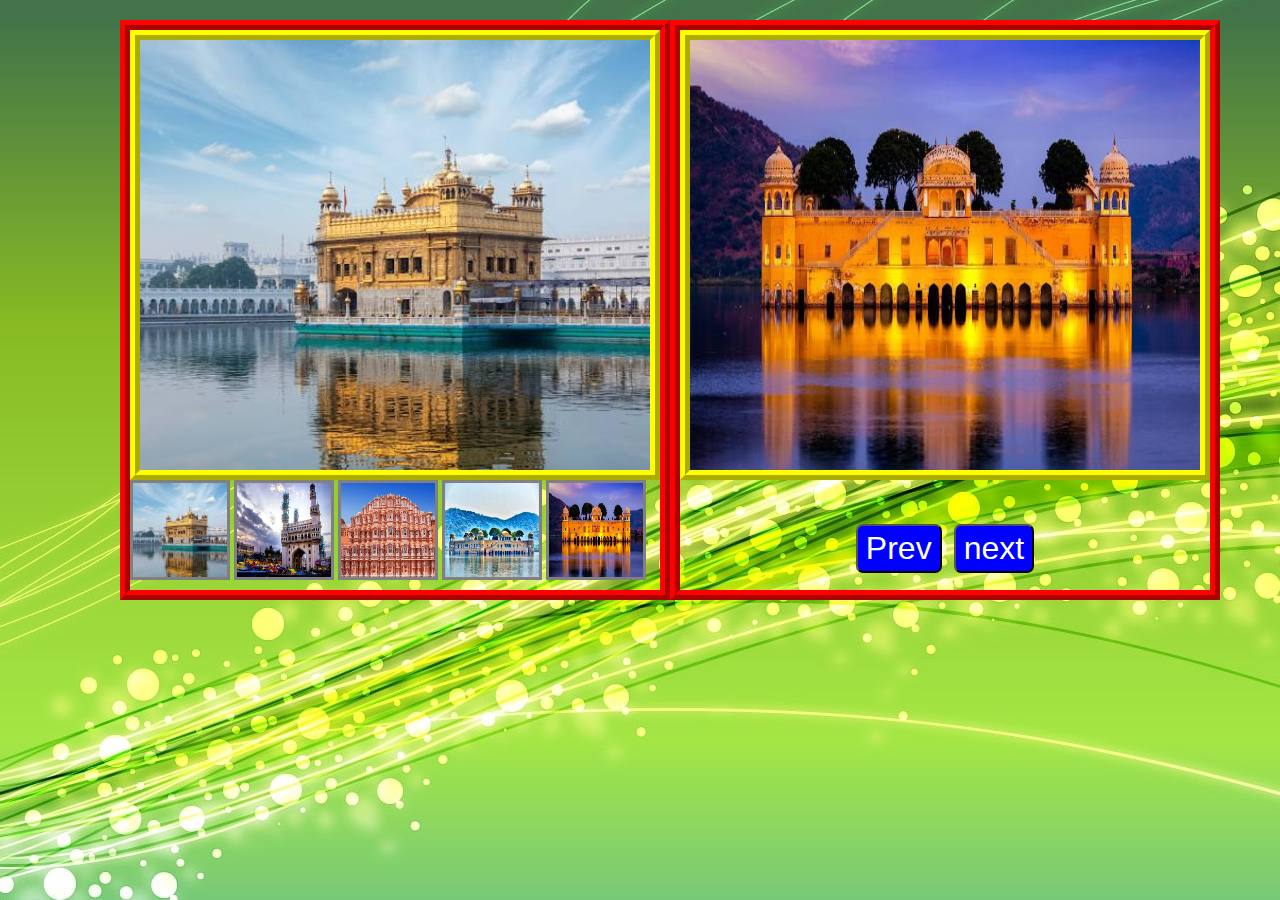
<file: Happy/Index.html>
<html>
<head>
<style>
body{
background-image:url('images/14.jpg');
}
*{
padding:0;
margin:0;
box-sizing:border-box;
}
#galleryholder
{
width:90%;
max-width:700px;
margin:0px auto;
}
#gallery
{
position:relative;
height:0;
padding-bottom:66.66%;
}
#gallery img
{
position:absolute;
left:0;
top:0;
width:100%;
}
#buttons
{
text-align:center;
}
#buttons button
{
font-size:2em;
padding:4px 8px;
border-radius:7px;
margin:4px;
background:blue;
color:white;
transition:.4s;
margin-top:440px;
}
#buttons button:hover
{
background:yellow;
}
.imgstyle{
height:100px;
width:100px;
border:3px solid grey;
}
.imgstyle1{
height:450px;
width:530px;
border:10px ridge yellow;
}
</style>
<script src="js/jquery-3.6.1.min.js"></script>
<script>
$(document).ready(function(){
$("#mydv img").bind({
    mouseover:function(){
	  $(this).css({"cursor":"pointer","border-color":"navy"});
	},
	mouseout:function(){
	  $(this).css({"cursor":"default","border-color":"grey"})
	},
	click:function(){
	  var imgurl=$(this).attr("src");
	  $("#myImage").fadeOut(300, function(){
	     $(this).attr("src",imgurl);
	  }).fadeIn(300);
	}
  });  
//$("#gallery img:gt(0)").hide();
$("#myBtn1").click(function(){
$("#gallery img:first").fadeOut().next().fadeIn().end().appendTo("#gallery");
});
$("#myBtn2").click(function(){
$("#gallery img:last").prependTo("#gallery").fadeIn().next().fadeOut();
});
});
</script>
</head>
<body>
<div style="border:10px ridge red;height:580px;width:550px;float:left;;margin-left:120px;margin-top:20px">
<img src="images/tp1.jpg" id="myImage" height="450px" width="530px" style="border:10px ridge yellow;"/>
<br>
<div id="mydv">
<img class="imgstyle" src="images/tp1.jpg" />
<img class="imgstyle" src="images/tp2.jpg" />
<img class="imgstyle" src="images/tp3.jpg" />
<img class="imgstyle" src="images/tp4.jpg" />
<img class="imgstyle" src="images/tp5.jpg" />
</div>
</div>
<div id="galleryholder" style="border:10px ridge red;height:580px;width:550px;float:left;margin-top:20px;">

<div id="gallery">
<img src="images/tp1.jpg" alt="Photo" class="imgstyle1">
<img src="images/tp2.jpg" alt="Photo" class="imgstyle1">
<img src="images/tp3.jpg" alt="Photo" class="imgstyle1">
<img src="images/tp4.jpg" alt="Photo" class="imgstyle1">
<img src="images/tp5.jpg" alt="Photo" class="imgstyle1">
<br><br><br>
<div id="buttons">
<button id="myBtn1">Prev</button>
<button id="myBtn2">next</button>
</div>
</div>
</div>



</body>
</html>
</file>
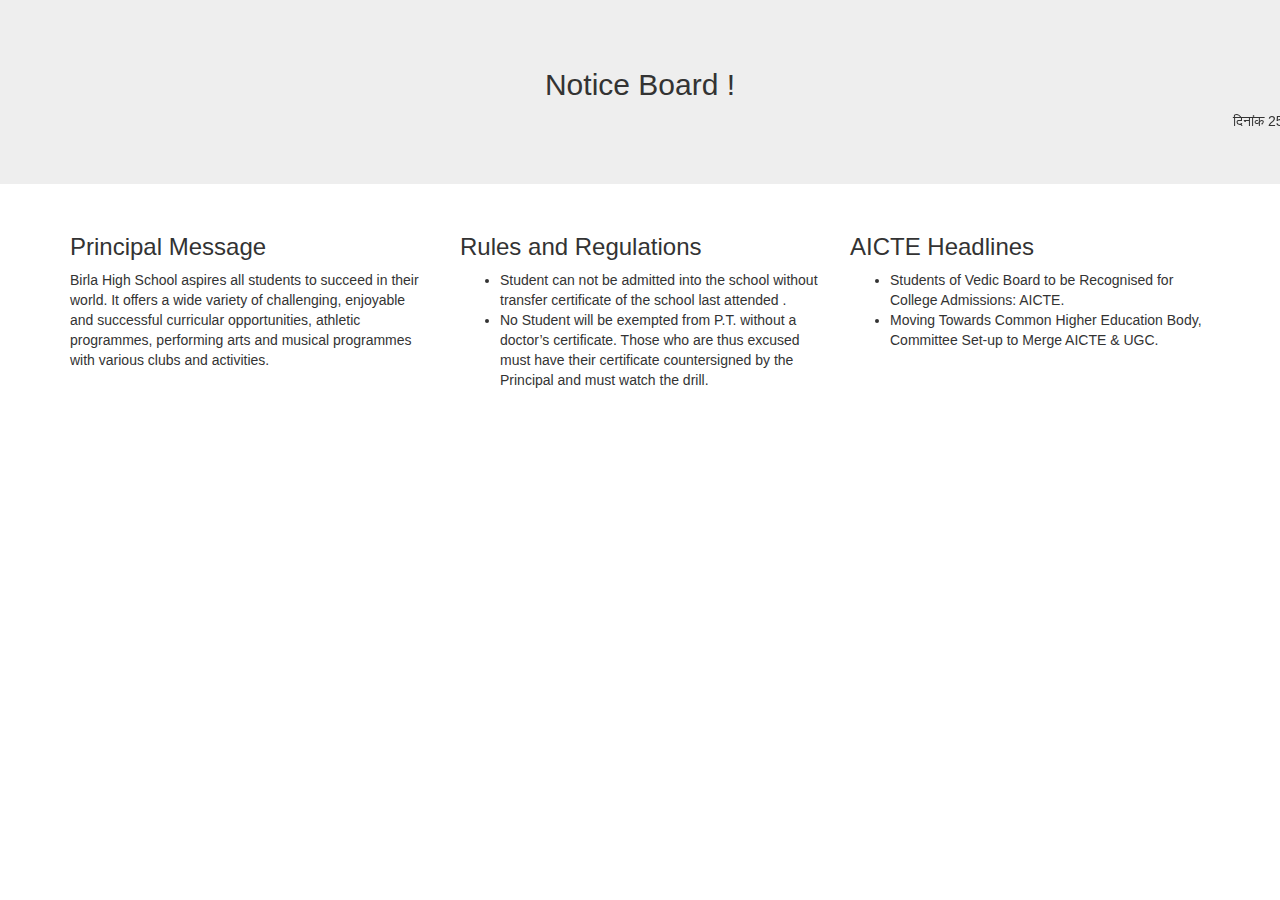
<file: Aboutus.html>
<!DOCTYPE html>
<html lang="en">
<head>
  <title>Aboutus</title>
  <meta charset="utf-8">
  <meta name="viewport" content="width=device-width, initial-scale=1">
  <link rel="stylesheet" href="https://maxcdn.bootstrapcdn.com/bootstrap/3.4.1/css/bootstrap.min.css">
  <script src="https://ajax.googleapis.com/ajax/libs/jquery/3.6.0/jquery.min.js"></script>
  <script src="https://maxcdn.bootstrapcdn.com/bootstrap/3.4.1/js/bootstrap.min.js"></script>
</head>
<body>

<div class="jumbotron text-center">
<h2>Notice Board !</h2>
  <marquee>दिनांक 25-01-2022 से कक्षा लगातार चलती रहेगी.!</marquee>
</div>
  
<div class="container">
  <div class="row">
    <div class="col-sm-4">
      <h3>Principal Message</h3>
      <p>Birla High School aspires all students to succeed in their world. It offers a wide variety of challenging, enjoyable and successful curricular opportunities, athletic programmes, performing arts and musical programmes with various clubs and activities.</p>
    </div>
    <div class="col-sm-4">
      <h3>Rules and Regulations</h3>
      <ul>
	  <li>Student can not be admitted into the school without transfer certificate of the school last attended .</li>
	  <li>No Student will be exempted from P.T. without a doctor’s certificate. Those who are thus excused must have their certificate countersigned by the Principal and must watch the drill.</li>
	  </ul>
    </div>
    <div class="col-sm-4">
      <h3>AICTE Headlines</h3>        
      <ul>
	  <li>Students of Vedic Board to be Recognised for College Admissions: AICTE.</li>
	  <li>Moving Towards Common Higher Education Body, Committee Set-up to Merge AICTE & UGC.</li>
	  </ul>
    </div>
  </div>
</div>

</body>
</html>
</file>
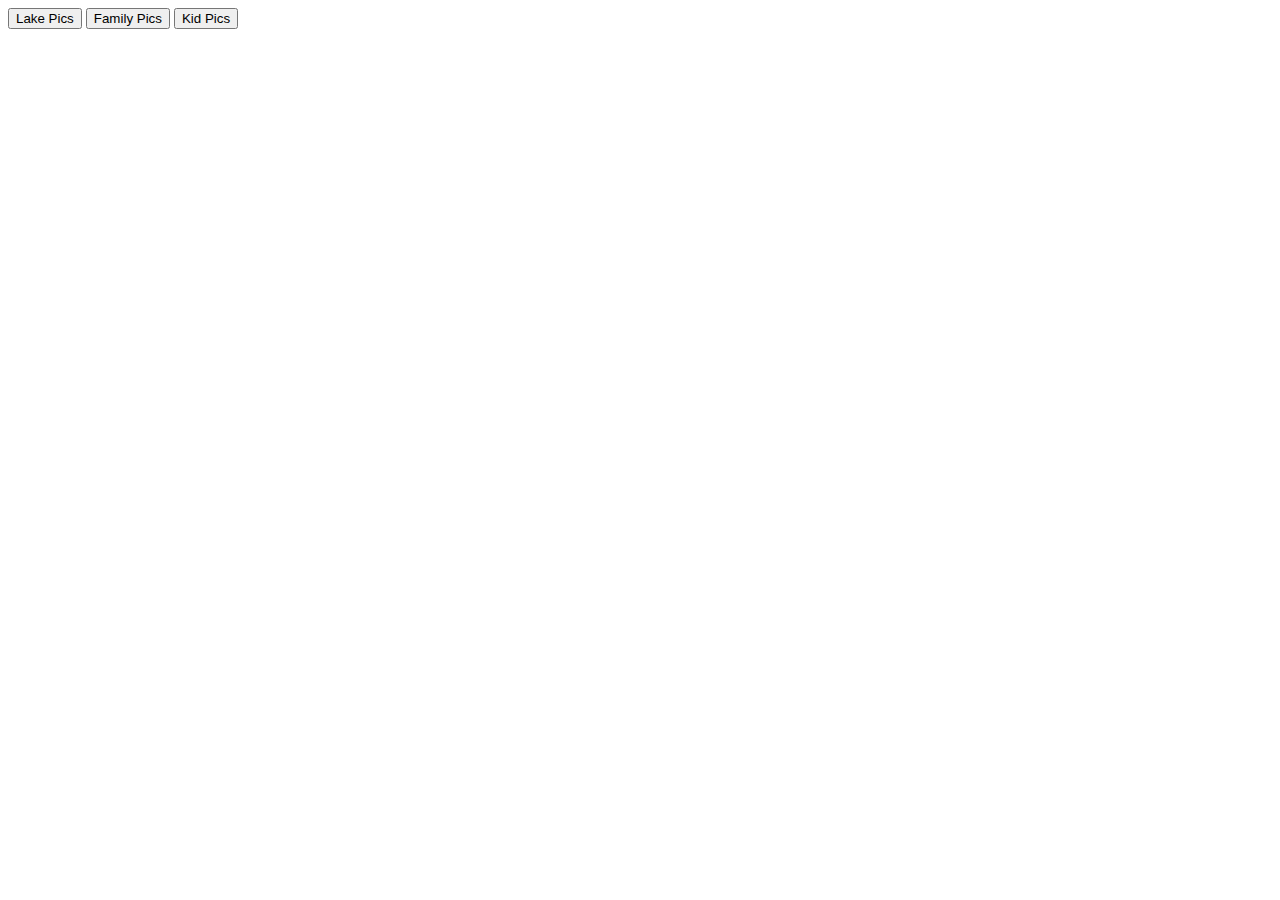
<file: Imggallery.html>
<body ng-app="app" >
        <div ng-controller = "MainController as vm">
        <div class = "container">
        <div class = "row">
        <div class = "col-md-12" id ="myBtnContainer">
        <!-- <button class = "btn active" ng-click = 
           "vm.selectCategory('all')"> Show all </button> -->
        <button class = "btn active" ng-click = 
           "vm.selectCategory('lake')"> Lake Pics </button>
        <button class = "btn active" ng-click = 
           "vm.selectCategory('family')"> Family Pics </button>
        <button class = "btn active" ng-click = 
        "vm.selectCategory('kids')"> Kid Pics </button>
      </div>
	  </div>
      <div class = "row">
        <div class = "col-md-12">
         <div class = "thumbnail">
		   <div style="float:left;" ng-repeat = "image in vm.options.imageList | filter: { category: vm.selectedCategory }">
          <img ng-src="{{image.images}}" hspace ="15" vspace ="10">
         </div>
       </div>
      </div>
     </div>
</body>
</file>
